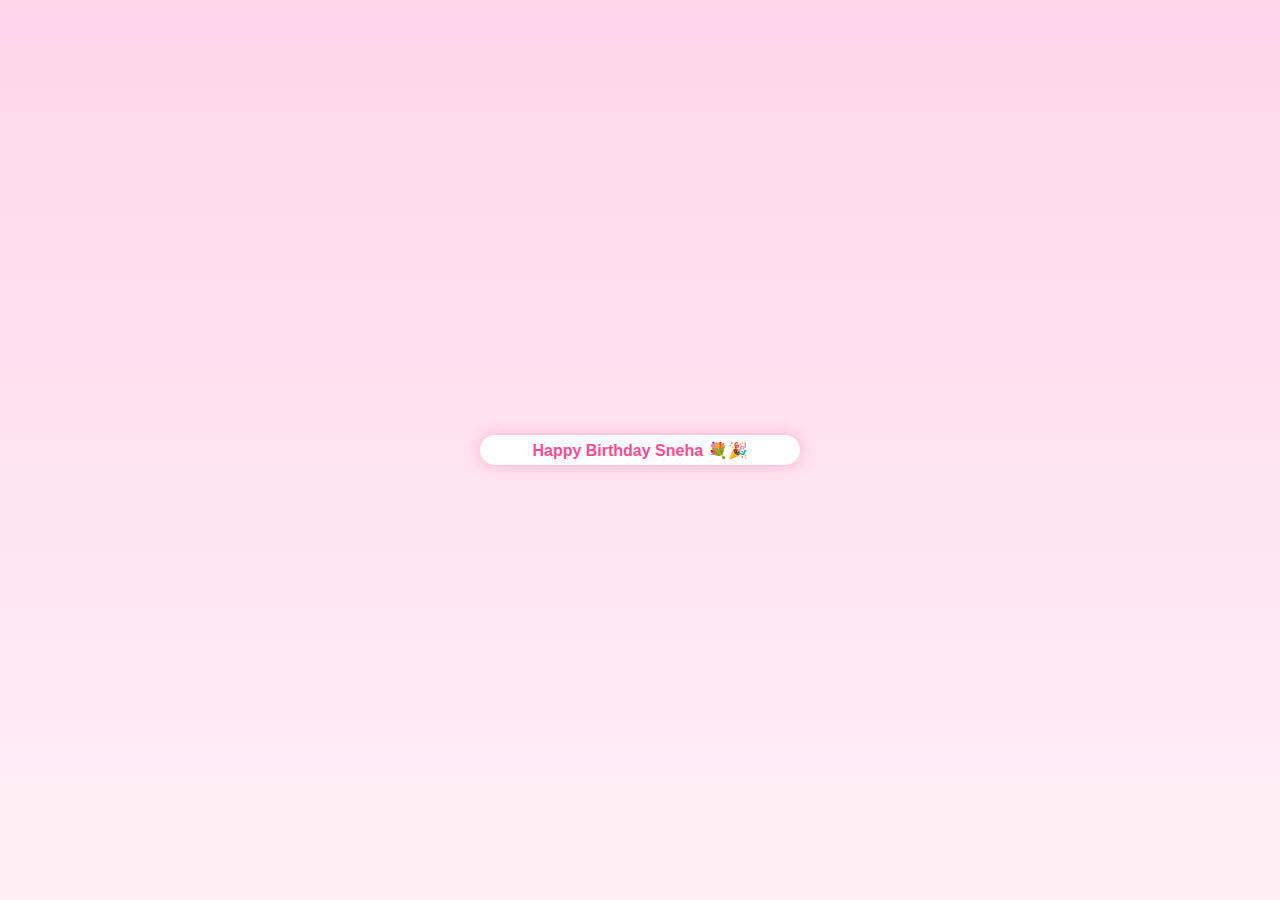
<file: index.html>
<!DOCTYPE html>
<html lang="en">
<head>
  <meta charset="UTF-8">
  <title>Happy Birthday Sneha</title>
  <link rel="stylesheet" href="style.css">
  <script src="script.js" defer></script>
</head>
<body class="loading-body">
  <div class="loader-container">
    <div class="flower-container" id="loading-flowers"></div>
    <div class="loading-bar">
      <div class="progress-text">Happy Birthday Sneha 💐🎉</div>
      <div class="progress-bar"></div>
    </div>
  </div>
</body>
</html>
</file>
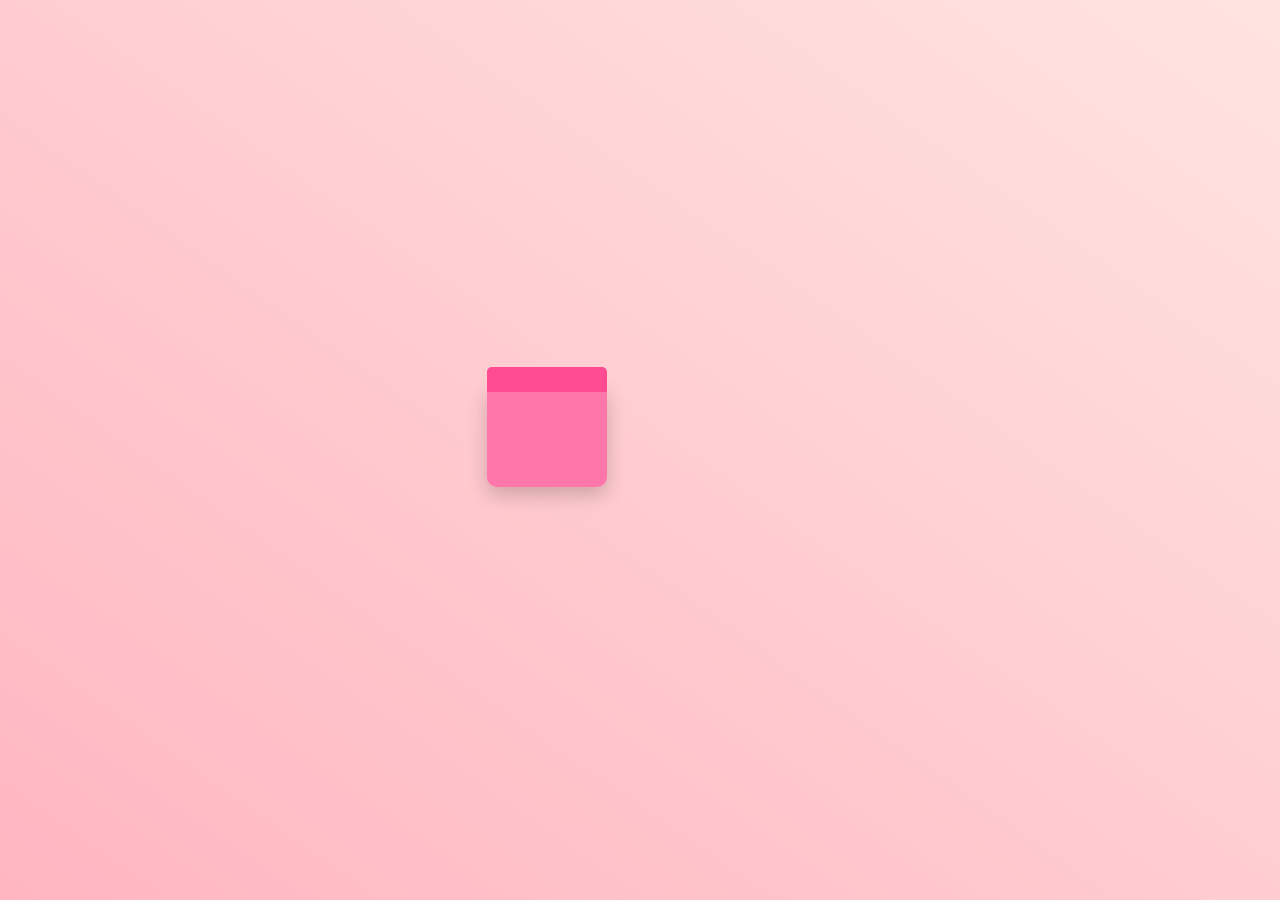
<file: main.html>
<!DOCTYPE html>
<html lang="en">
<head>
  <meta charset="UTF-8">
  <title>Gift for Sneha</title>
  <link rel="stylesheet" href="style.css">
</head>
<body class="main-body">

  <!-- Falling Flowers -->
  <div class="flower-container" id="main-flowers"></div>

  <!-- Gift and Message -->
  <div class="gift-wrapper">
    <div class="gift-box">
      <div class="lid"></div>
      <div class="box"></div>
    </div>
    <div class="birthday-message">Happy Birthday My Love ❤️🎁</div>
  </div>

  <!-- Scripts -->
  <script src="script.js"></script>
  <script>
    // Start flower animation
    createFlower('main-flowers');

    // Animate gift box and message
    setInterval(() => {
      document.querySelector('.gift-box').classList.toggle('open');
      document.querySelector('.birthday-message').classList.toggle('show');
    }, 1000);
  </script>
</body>
</html>
</file>
<file: style.css>
* {
  margin: 0;
  padding: 0;
  box-sizing: border-box;
}

body {
  font-family: 'Segoe UI', sans-serif;
  overflow: hidden;
}

/* ============================
   Loading Screen
=============================== */
.loading-body {
  background: linear-gradient(to bottom, #ffd5ec, #fff0f5);
  height: 100vh;
  display: flex;
  align-items: center;
  justify-content: center;
  position: relative;
}

.loader-container {
  position: relative;
  z-index: 10;
  text-align: center;
}

.loading-bar {
  width: 320px;
  height: 30px;
  background: #ffffff;
  border-radius: 30px;
  box-shadow: 0 0 15px rgba(255, 100, 150, 0.4);
  overflow: hidden;
  position: relative;
}

.progress-text {
  position: absolute;
  width: 100%;
  top: 6px;
  text-align: center;
  font-weight: bold;
  color: #ff4b91;
  z-index: 2;
}

.progress-bar {
  height: 100%;
  background: linear-gradient(90deg, #ff6a88, #ff99ac);
  width: 0%;
  animation: fill 5s forwards;
  z-index: 1;
}

@keyframes fill {
  to {
    width: 100%;
  }
}

/* ============================
   Falling Flowers
=============================== */
.flower-container {
  position: absolute;
  width: 100%;
  height: 100%;
  pointer-events: none;
  overflow: hidden;
}

.flower {
  position: absolute;
  top: -50px;
  font-size: 1.5rem;
  animation: fall linear infinite;
  opacity: 0.8;
}

@keyframes fall {
  0% {
    transform: translateY(0) rotate(0deg);
    opacity: 1;
  }
  100% {
    transform: translateY(110vh) rotate(360deg);
    opacity: 0;
  }
}

/* ============================
   Main Page
=============================== */
.main-body {
  background: linear-gradient(to top right, #ffb6c1, #ffe4e1);
  height: 100vh;
  display: flex;
  align-items: center;
  justify-content: center;
  position: relative;
  flex-direction: column;
}

.gift-wrapper {
  text-align: center;
  position: relative;
  z-index: 2;
}

.gift-box {
  width: 120px;
  height: 120px;
  position: relative;
  animation: pop 1s infinite alternate ease-in-out;
}

.lid {
  width: 120px;
  height: 25px;
  background: #ff4b91;
  border-radius: 5px 5px 0 0;
  position: absolute;
  top: 0;
  left: 0;
  transform-origin: bottom center;
  transition: 0.5s;
  z-index: 2;
}

.box {
  width: 120px;
  height: 100px;
  background: #ff77aa;
  position: absolute;
  bottom: 0;
  left: 0;
  border-radius: 0 0 10px 10px;
  z-index: 1;
  box-shadow: 0 8px 20px rgba(0,0,0,0.2);
}

.gift-box.open .lid {
  transform: rotateX(90deg);
}

.birthday-message {
  font-size: 1.4rem;
  color: #d6006b;
  margin-top: 20px;
  opacity: 0;
  transform: scale(0.8);
  transition: all 0.5s ease;
}

.birthday-message.show {
  opacity: 1;
  transform: scale(1);
}

@keyframes pop {
  from {
    transform: scale(1) rotate(0deg);
  }
  to {
    transform: scale(1.05) rotate(3deg);
  }
}
</file>
